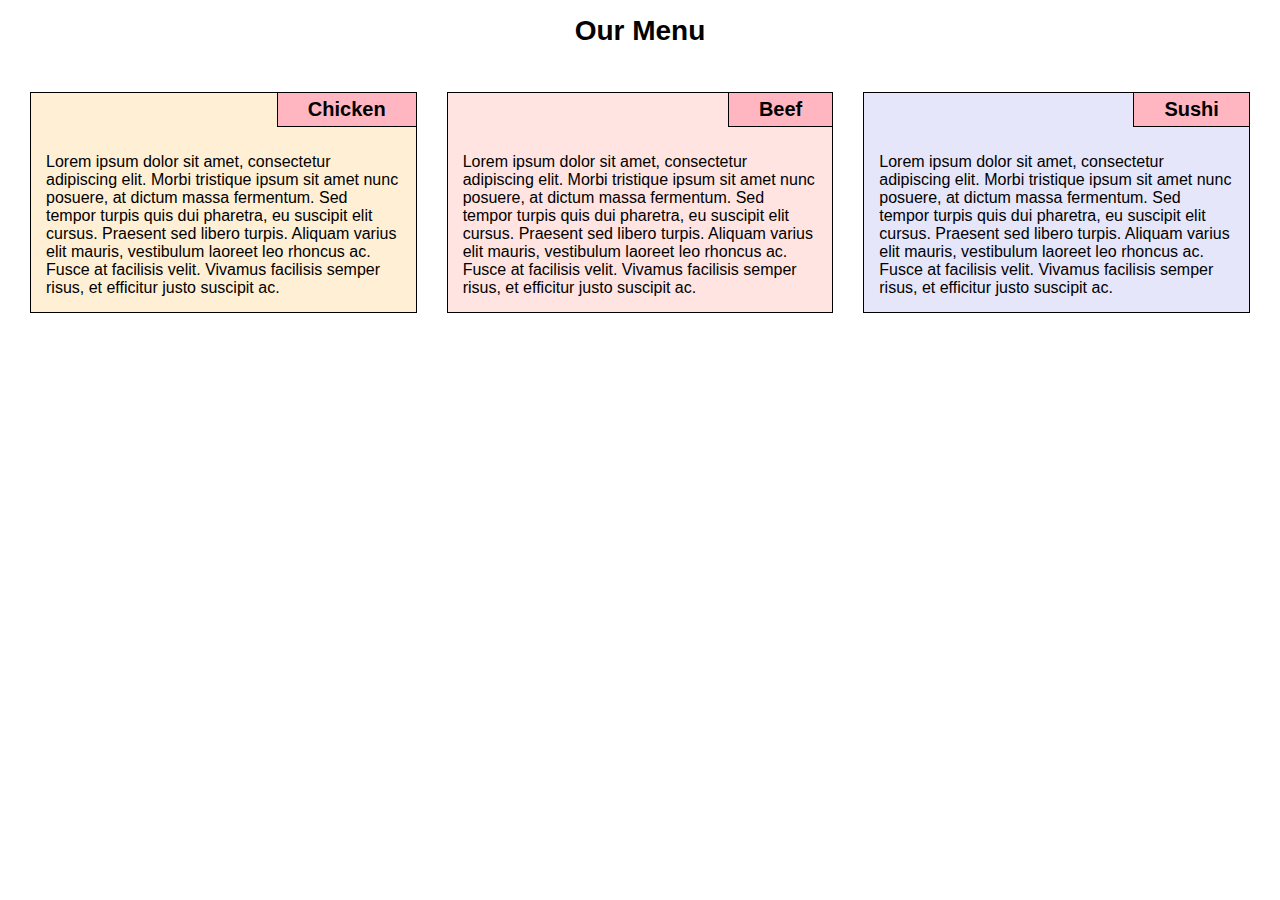
<file: module2-solution/index.html>
<!DOCTYPE html>
<html>
<head>
    <meta charset="utf-8">
    <meta name="viewport" content="width=device-width, initial-scale=1">
    <title>Module 2 Solution</title>
    <link rel="stylesheet" href="css/styles.css">
</head>
<body>
    <div class="container">
        <h1>Our Menu</h1>
        <div class="row">
            <div class="col-lg-4 col-md-6 col-sm-12">
                <div class="section">
                    <div class="section-title">Chicken</div>
                    <p>Lorem ipsum dolor sit amet, consectetur adipiscing elit. Morbi tristique ipsum sit amet nunc posuere, at dictum massa fermentum. Sed tempor turpis quis dui pharetra, eu suscipit elit cursus. Praesent sed libero turpis. Aliquam varius elit mauris, vestibulum laoreet leo rhoncus ac. Fusce at facilisis velit. Vivamus facilisis semper risus, et efficitur justo suscipit ac.</p>
                </div>
            </div>
            <div class="col-lg-4 col-md-6 col-sm-12">
                <div class="section">
                    <div class="section-title">Beef</div>
                    <p>Lorem ipsum dolor sit amet, consectetur adipiscing elit. Morbi tristique ipsum sit amet nunc posuere, at dictum massa fermentum. Sed tempor turpis quis dui pharetra, eu suscipit elit cursus. Praesent sed libero turpis. Aliquam varius elit mauris, vestibulum laoreet leo rhoncus ac. Fusce at facilisis velit. Vivamus facilisis semper risus, et efficitur justo suscipit ac.</p>
                </div>
            </div>
            <div class="col-lg-4 col-md-12 col-sm-12">
                <div class="section">
                    <div class="section-title">Sushi</div>
                    <p>Lorem ipsum dolor sit amet, consectetur adipiscing elit. Morbi tristique ipsum sit amet nunc posuere, at dictum massa fermentum. Sed tempor turpis quis dui pharetra, eu suscipit elit cursus. Praesent sed libero turpis. Aliquam varius elit mauris, vestibulum laoreet leo rhoncus ac. Fusce at facilisis velit. Vivamus facilisis semper risus, et efficitur justo suscipit ac.</p>
                </div>
            </div>
        </div>
    </div>
</body>
</html>
</file>
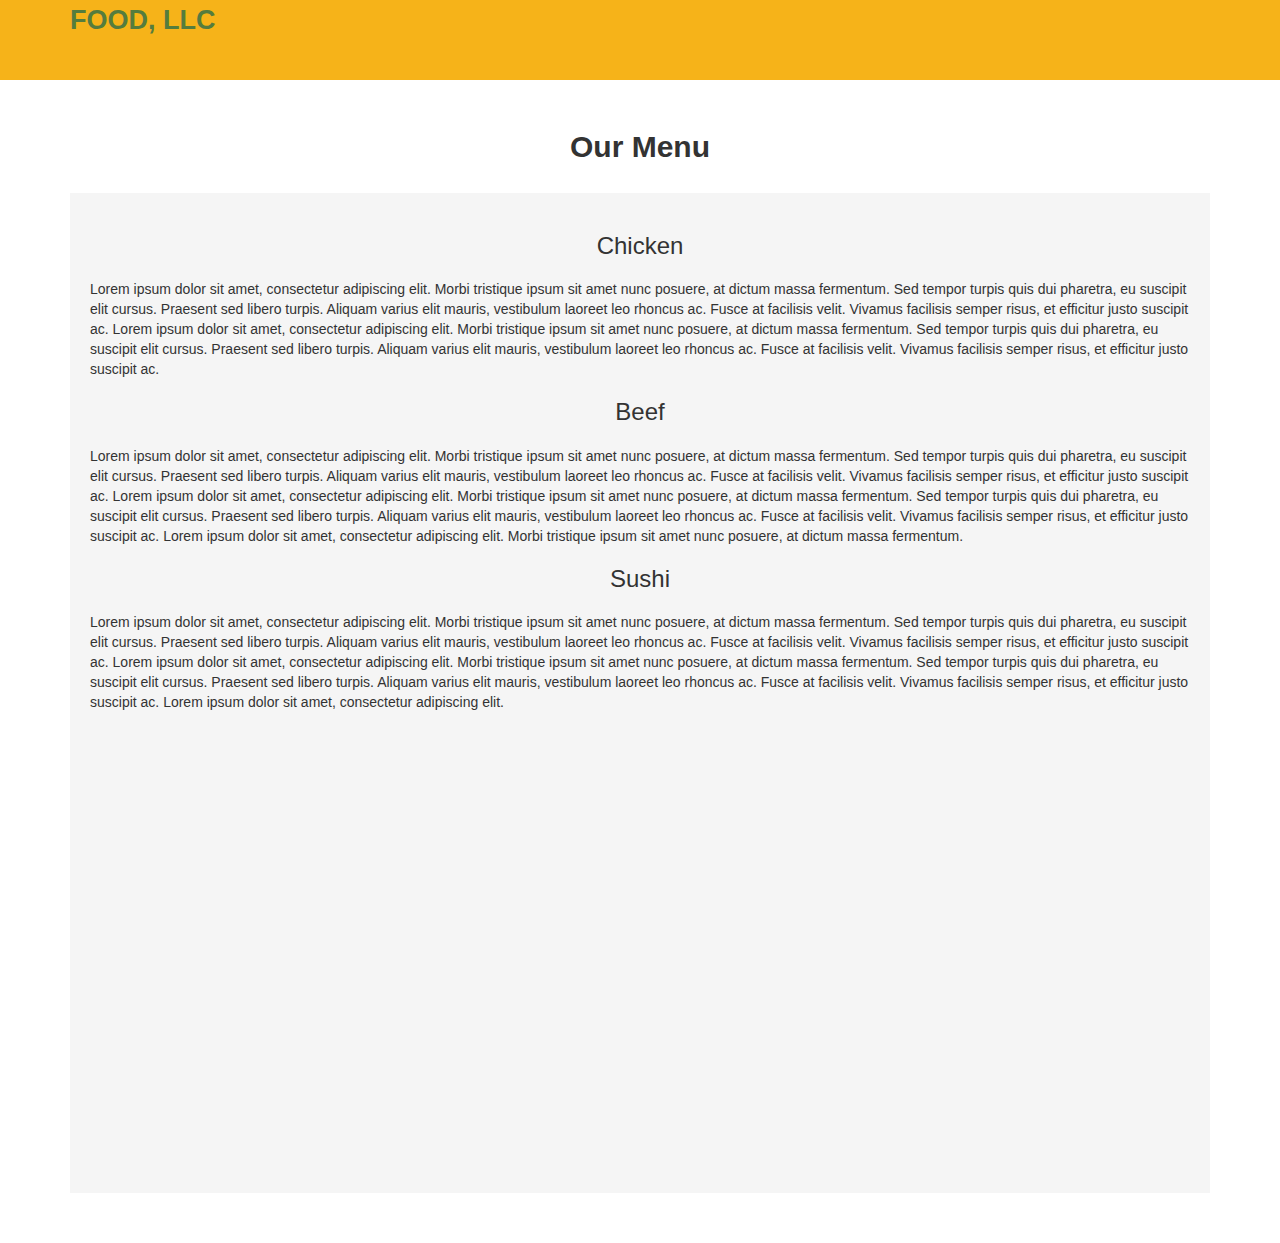
<file: module3-solution/index.html>
<!DOCTYPE html>
<html lang="en">
  <head>
    <meta charset="utf-8">
    <meta http-equiv="X-UA-Compatible" content="IE=edge">
    <meta name="viewport" content="width=device-width, initial-scale=1">
    <title>Food, LLC</title>
    <link rel="stylesheet" href="https://maxcdn.bootstrapcdn.com/bootstrap/3.3.7/css/bootstrap.min.css">
    <link rel="stylesheet" href="css/styles.css">
  </head>
  <body>
    <header>
      <nav id="header-nav" class="navbar navbar-default">
        <div class="container">
          <div class="navbar-header">
            <div class="navbar-brand">
              <a href="index.html"><h1>Food, LLC</h1></a>
            </div>

            <button type="button" class="navbar-toggle collapsed" data-toggle="collapse" data-target="#collapsable-nav" aria-expanded="false">
              <span class="sr-only">Toggle navigation</span>
              <span class="icon-bar"></span>
              <span class="icon-bar"></span>
              <span class="icon-bar"></span>
            </button>
          </div>
          
          <div id="collapsable-nav" class="collapse navbar-collapse">
           <ul id="nav-list" class="nav navbar-nav navbar-right visible-xs">
            <li>
              <a href="#chicken">Chicken</a>
            </li>
            <li>
              <a href="#beef">Beef</a>
            </li>
            <li>
              <a href="#sushi">Sushi</a>
            </li>
          </ul><!-- #nav-list -->
          </div><!-- .collapse .navbar-collapse -->
        </div><!-- .container -->
      </nav><!-- #header-nav -->
    </header>

    <div id="main-content" class="container">
      <h2 id="page-title" class="text-center">Our Menu</h2>
      <div class="row">
        <div class="col-xs-12">
          <div class="content-box">
            <h3 id="chicken" class="text-center">Chicken</h3>
            <p>Lorem ipsum dolor sit amet, consectetur adipiscing elit. Morbi tristique ipsum sit amet nunc posuere, at dictum massa fermentum. Sed tempor turpis quis dui pharetra, eu suscipit elit cursus. Praesent sed libero turpis. Aliquam varius elit mauris, vestibulum laoreet leo rhoncus ac. Fusce at facilisis velit. Vivamus facilisis semper risus, et efficitur justo suscipit ac. Lorem ipsum dolor sit amet, consectetur adipiscing elit. Morbi tristique ipsum sit amet nunc posuere, at dictum massa fermentum. Sed tempor turpis quis dui pharetra, eu suscipit elit cursus. Praesent sed libero turpis. Aliquam varius elit mauris, vestibulum laoreet leo rhoncus ac. Fusce at facilisis velit. Vivamus facilisis semper risus, et efficitur justo suscipit ac.</p>
            
            <h3 id="beef" class="text-center">Beef</h3>
            <p>Lorem ipsum dolor sit amet, consectetur adipiscing elit. Morbi tristique ipsum sit amet nunc posuere, at dictum massa fermentum. Sed tempor turpis quis dui pharetra, eu suscipit elit cursus. Praesent sed libero turpis. Aliquam varius elit mauris, vestibulum laoreet leo rhoncus ac. Fusce at facilisis velit. Vivamus facilisis semper risus, et efficitur justo suscipit ac. Lorem ipsum dolor sit amet, consectetur adipiscing elit. Morbi tristique ipsum sit amet nunc posuere, at dictum massa fermentum. Sed tempor turpis quis dui pharetra, eu suscipit elit cursus. Praesent sed libero turpis. Aliquam varius elit mauris, vestibulum laoreet leo rhoncus ac. Fusce at facilisis velit. Vivamus facilisis semper risus, et efficitur justo suscipit ac. Lorem ipsum dolor sit amet, consectetur adipiscing elit. Morbi tristique ipsum sit amet nunc posuere, at dictum massa fermentum.</p>
            
            <h3 id="sushi" class="text-center">Sushi</h3>
            <p>Lorem ipsum dolor sit amet, consectetur adipiscing elit. Morbi tristique ipsum sit amet nunc posuere, at dictum massa fermentum. Sed tempor turpis quis dui pharetra, eu suscipit elit cursus. Praesent sed libero turpis. Aliquam varius elit mauris, vestibulum laoreet leo rhoncus ac. Fusce at facilisis velit. Vivamus facilisis semper risus, et efficitur justo suscipit ac. Lorem ipsum dolor sit amet, consectetur adipiscing elit. Morbi tristique ipsum sit amet nunc posuere, at dictum massa fermentum. Sed tempor turpis quis dui pharetra, eu suscipit elit cursus. Praesent sed libero turpis. Aliquam varius elit mauris, vestibulum laoreet leo rhoncus ac. Fusce at facilisis velit. Vivamus facilisis semper risus, et efficitur justo suscipit ac. Lorem ipsum dolor sit amet, consectetur adipiscing elit.</p>
          </div>
        </div>
      </div>
    </div>

    <!-- jQuery (Bootstrap JS plugins depend on it) -->
    <script src="https://code.jquery.com/jquery-3.6.0.min.js"></script>
    <script src="https://maxcdn.bootstrapcdn.com/bootstrap/3.3.7/js/bootstrap.min.js"></script>
  </body>
</html>
</file>
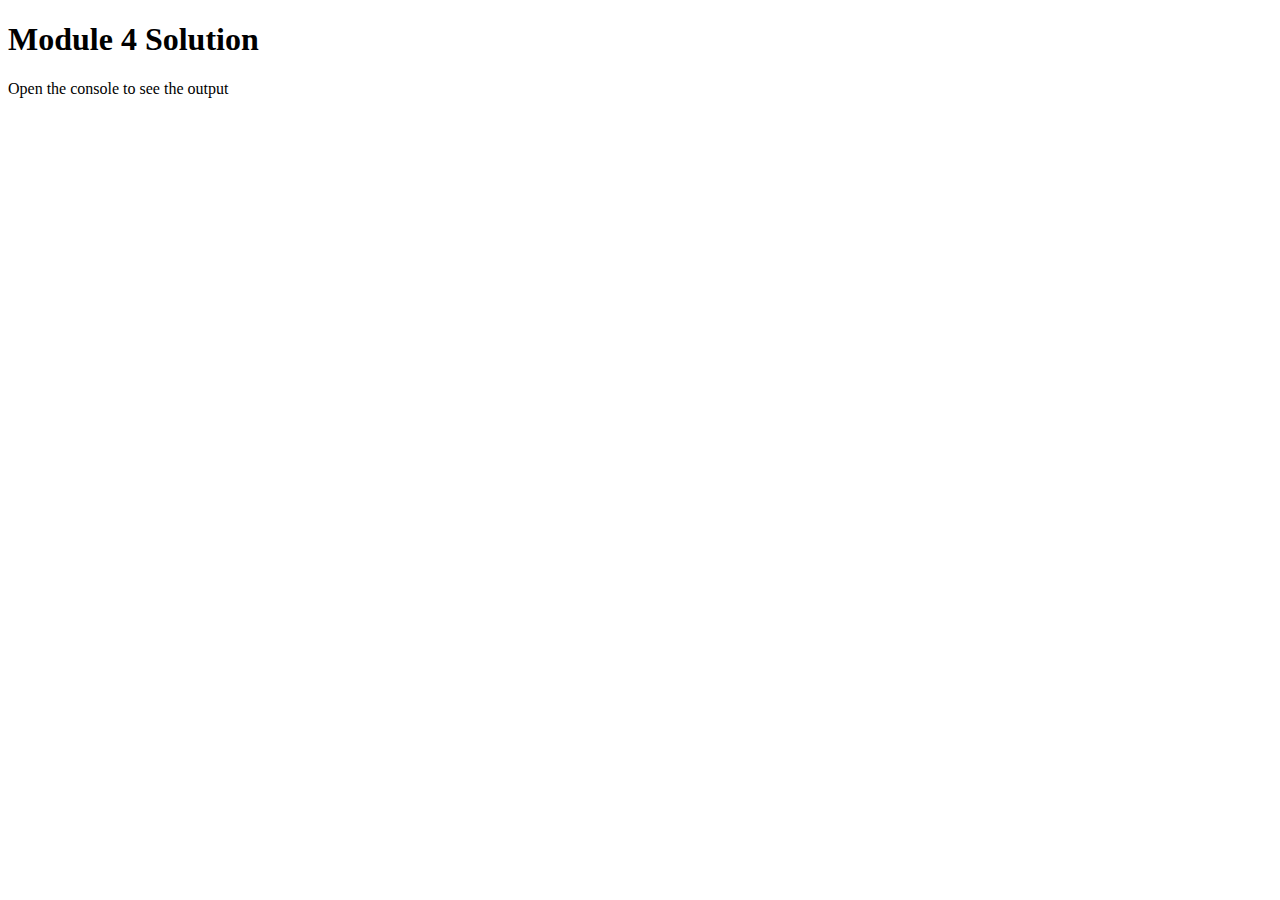
<file: module4-solution/index.html>
<!DOCTYPE html>
<html>
<head>
  <meta charset="utf-8">
  <title>Module 4 Solution</title>
  <script src="SpeakHello.js"></script>
  <script src="SpeakGoodBye.js"></script>
  <script src="script.js"></script>
</head>
<body>
  <h1>Module 4 Solution</h1>
  <p>Open the console to see the output</p>
</body>
</html>
</file>
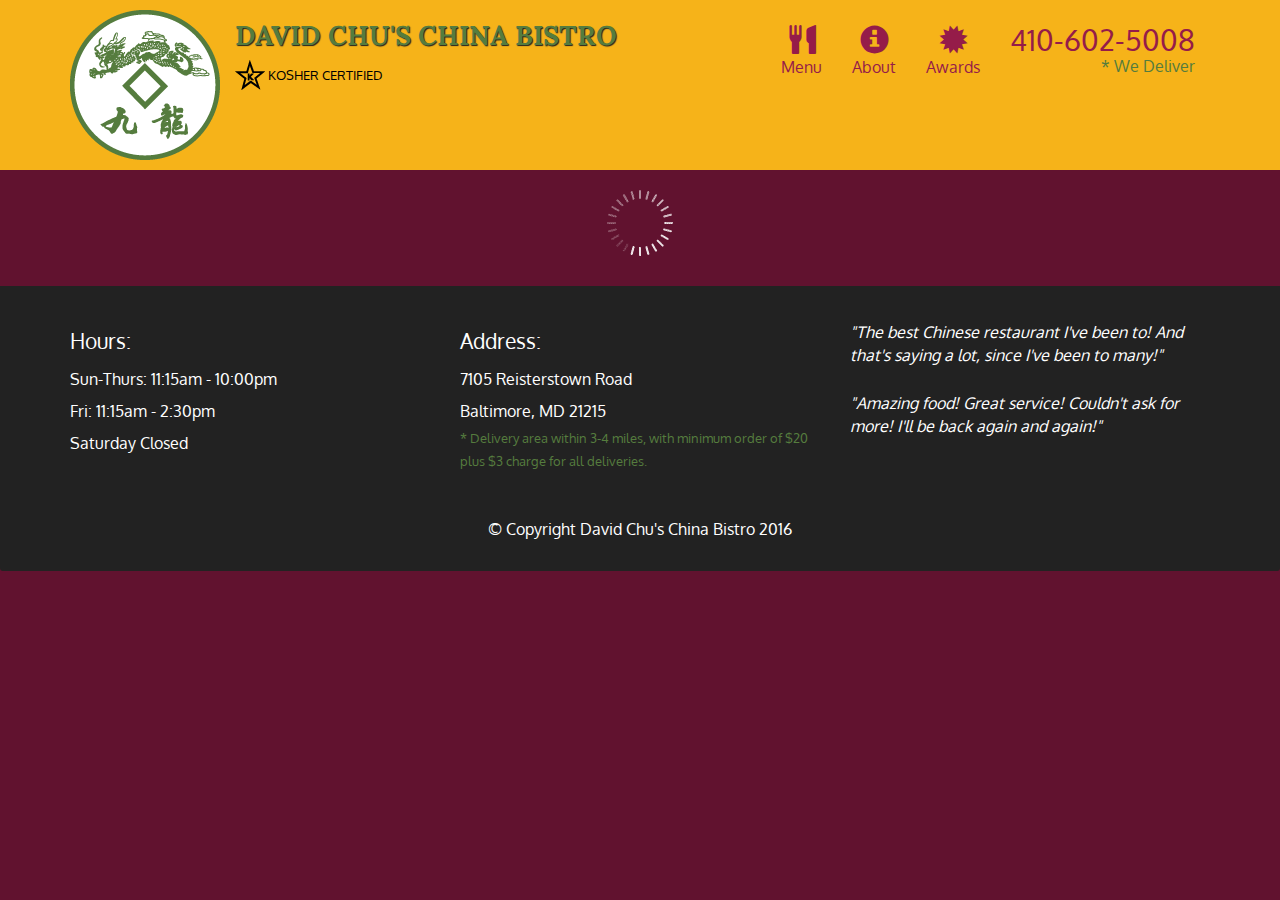
<file: module5-solution/index.html>
<!doctype html>
<html lang="en">
  <head>
    <meta charset="utf-8">
    <meta http-equiv="X-UA-Compatible" content="IE=edge">
    <meta name="viewport" content="width=device-width, initial-scale=1">
    <title>David Chu's China Bistro</title>
    <link rel="stylesheet" href="css/bootstrap.min.css">
    <link rel="stylesheet" href="css/styles.css">
    <link href='https://fonts.googleapis.com/css?family=Oxygen:400,300,700' rel='stylesheet' type='text/css'>
    <link href='https://fonts.googleapis.com/css?family=Lora' rel='stylesheet' type='text/css'>
  </head>
<body>
  <header>
    <nav id="header-nav" class="navbar navbar-default">
      <div class="container">
        <div class="navbar-header">
          <a href="index.html" class="pull-left visible-md visible-lg">
            <div id="logo-img" alt="Logo image"></div>
          </a>

          <div class="navbar-brand">
            <a href="index.html"><h1>David Chu's China Bistro</h1></a>
            <p>
              <img src="images/star-k-logo.png" alt="Kosher certification">
              <span>Kosher Certified</span>
            </p>
          </div>

          <button id="navbarToggle" type="button" class="navbar-toggle collapsed" data-toggle="collapse" data-target="#collapsable-nav" aria-expanded="false">
            <span class="sr-only">Toggle navigation</span>
            <span class="icon-bar"></span>
            <span class="icon-bar"></span>
            <span class="icon-bar"></span>
          </button>
        </div>
        
        <div id="collapsable-nav" class="collapse navbar-collapse">
           <ul id="nav-list" class="nav navbar-nav navbar-right">
            <li id="navHomeButton" class="visible-xs active">
              <a href="index.html">
                <span class="glyphicon glyphicon-home"></span> Home</a>
            </li>
            <li id="navMenuButton">
              <a href="#" onclick="$dc.loadMenuCategories();">
                <span class="glyphicon glyphicon-cutlery"></span><br class="hidden-xs"> Menu</a>
            </li>
            <li>
              <a href="#">
                <span class="glyphicon glyphicon-info-sign"></span><br class="hidden-xs"> About</a>
            </li>
            <li>
              <a href="#">
                <span class="glyphicon glyphicon-certificate"></span><br class="hidden-xs"> Awards</a>
            </li>
            <li id="phone" class="hidden-xs">
              <a href="tel:410-602-5008">
                <span>410-602-5008</span></a><div>* We Deliver</div>
            </li>
          </ul><!-- #nav-list -->
        </div><!-- .collapse .navbar-collapse -->
      </div><!-- .container -->
    </nav><!-- #header-nav -->
  </header>

  <div id="call-btn" class="visible-xs">
    <a class="btn" href="tel:410-602-5008">
    <span class="glyphicon glyphicon-earphone"></span>
    410-602-5008
    </a>
  </div>
  <div id="xs-deliver" class="text-center visible-xs">* We Deliver</div>

  <div id="main-content" class="container"></div>

  <footer class="panel-footer">
    <div class="container">
      <div class="row">
        <section id="hours" class="col-sm-4">
          <span>Hours:</span><br>
          Sun-Thurs: 11:15am - 10:00pm<br>
          Fri: 11:15am - 2:30pm<br>
          Saturday Closed
          <hr class="visible-xs">
        </section>
        <section id="address" class="col-sm-4">
          <span>Address:</span><br>
          7105 Reisterstown Road<br>
          Baltimore, MD 21215
          <p>* Delivery area within 3-4 miles, with minimum order of $20 plus $3 charge for all deliveries.</p>
          <hr class="visible-xs">
        </section>
        <section id="testimonials" class="col-sm-4">
          <p>"The best Chinese restaurant I've been to! And that's saying a lot, since I've been to many!"</p>
          <p>"Amazing food! Great service! Couldn't ask for more! I'll be back again and again!"</p>
        </section>
      </div>
      <div class="text-center">&copy; Copyright David Chu's China Bistro 2016</div>
    </div>
  </footer>

  <!-- jQuery (Bootstrap JS plugins depend on it) -->
  <script src="js/jquery-2.1.4.min.js"></script>
  <script src="js/bootstrap.min.js"></script>
  <script src="js/ajax-utils.js"></script>
  <script src="js/script.js"></script>
</body>
</html>
</file>
<file: module2-solution/css/styles.css>
/* Base Styles */
* {
    box-sizing: border-box;
    font-family: Arial, Helvetica, sans-serif;
    margin: 0;
    padding: 0;
}

.container {
    margin: 15px;
}

h1 {
    text-align: center;
    margin-bottom: 30px;
    font-size: 1.75em; /* 75% larger than base font */
}

/* Row and Column Styles */
.row {
    width: 100%;
}

.row::after {
    content: "";
    display: table;
    clear: both;
}

/* Section Styles */
.section {
    background-color: #e5e5e5;
    border: 1px solid black;
    margin: 15px;
    padding: 45px 15px 15px 15px;
    position: relative;
}

.section-title {
    position: absolute;
    top: 0;
    right: 0;
    padding: 5px 30px;
    border-left: 1px solid black;
    border-bottom: 1px solid black;
    font-size: 1.25em; /* 25% larger than base font */
    font-weight: bold;
}

/* Section Title Background Colors */
.section:nth-child(1) .section-title {
    background-color: #FFB6C1; /* Light pink for Chicken */
}

.section:nth-child(2) .section-title {
    background-color: #FF6347; /* Tomato for Beef */
}

.section:nth-child(3) .section-title {
    background-color: #9370DB; /* Medium purple for Sushi */
}

/* Section Background Colors */
.col-lg-4:nth-child(1) .section {
    background-color: #FFEFD5; /* Light peach for Chicken section */
}

.col-lg-4:nth-child(2) .section {
    background-color: #FFE4E1; /* Misty rose for Beef section */
}

.col-lg-4:nth-child(3) .section {
    background-color: #E6E6FA; /* Lavender for Sushi section */
}

p {
    margin-top: 15px;
}

/* Mobile view (767px and below) */
@media (max-width: 767px) {
    .col-sm-12 {
        float: left;
        width: 100%;
    }
}

/* Tablet view (768px to 991px) */
@media (min-width: 768px) and (max-width: 991px) {
    .col-md-6 {
        float: left;
        width: 50%;
    }
    
    .col-md-12 {
        float: left;
        width: 100%;
    }
}

/* Desktop view (992px and above) */
@media (min-width: 992px) {
    .col-lg-4 {
        float: left;
        width: 33.33%;
    }
}
</file>
<file: module3-solution/css/styles.css>
/* CSS Styles for Module 3 Solution */

body {
  font-family: 'Arial', sans-serif;
}

/* Header */
#header-nav {
  background-color: #f6b319;
  border-radius: 0;
  border: 0;
}

.navbar-brand h1 {
  font-size: 1.5em;
  text-transform: uppercase;
  font-weight: bold;
  color: #557c3e;
  margin-top: 0;
  margin-bottom: 0;
  line-height: .75;
}

.navbar-brand a:hover, .navbar-brand a:focus {
  text-decoration: none;
}

#nav-list {
  margin-top: 10px;
}

#nav-list a {
  color: #557c3e;
  text-align: center;
}

#nav-list a:hover {
  background: #e7e7e7;
}

.navbar-header button.navbar-toggle, .navbar-header .icon-bar {
  border: 1px solid #557c3e;
}

/* Main content */
#main-content {
  margin-top: 30px;
}

#page-title {
  font-weight: bold;
  margin-bottom: 30px;
}

.content-box {
  background-color: #f5f5f5;
  padding: 20px;
  margin-bottom: 50px;
  height: 1000px; /* Making the section tall enough to require scrolling */
  overflow: auto;
}

h3 {
  margin-bottom: 20px;
}

/* For mobile view */
.navbar-collapse {
  border-top: 0;
}

.navbar-brand {
  padding-top: 10px;
  height: 80px;
}

.navbar-toggle {
  margin-top: 23px;
}

/* Media query for mobile view */
@media (max-width: 767px) {
  .navbar-collapse {
    background-color: #f8f8f8;
  }
  
  #nav-list {
    margin-bottom: 15px;
  }
  
  #nav-list li {
    border-bottom: 1px solid #e7e7e7;
  }
  
  #nav-list li:last-child {
    border-bottom: none;
  }
}
</file>
<file: module5-solution/css/styles.css>
body {
  font-size: 16px;
  color: #fff;
  background-color: #61122f;
  font-family: 'Oxygen', sans-serif;
}

/** HEADER **/
#header-nav {
  background-color: #f6b319;
  border-radius: 0;
  border: 0;
}

#logo-img {
  background: url('../images/restaurant-logo_large.png') no-repeat;
  width: 150px;
  height: 150px;
  margin: 10px 15px 10px 0;
}

.navbar-brand {
  padding-top: 25px;
}
.navbar-brand h1 { /* Restaurant name */
  font-family: 'Lora', serif;
  color: #557c3e;
  font-size: 1.5em;
  text-transform: uppercase;
  font-weight: bold;
  text-shadow: 1px 1px 1px #222;
  margin-top: 0;
  margin-bottom: 0;
  line-height: .75;
}
.navbar-brand a:hover, .navbar-brand a:focus {
  text-decoration: none;
}
.navbar-brand p { /* Kosher cert */
  color: #000;
  text-transform: uppercase;
  font-size: .7em;
  margin-top: 15px;
}
.navbar-brand p span { /* Star-K */
  vertical-align: middle;
}

#nav-list {
  margin-top: 10px;
}
#nav-list a {
  color: #951C49;
  text-align: center;
}
#nav-list a:hover {
  background: #E7E7E7;
}
#nav-list a span {
  font-size: 1.8em;
}

#phone {
  margin-top: 5px;
}
#phone a { /* Phone number */
  text-align: right;
  padding-bottom: 0;
}
#phone div { /* We Deliver */
  color: #557c3e;
  text-align: right;
  padding-right: 15px;
}

.navbar-header button.navbar-toggle, .navbar-header .icon-bar {
  border: 1px solid #61122f;
}
.navbar-header button.navbar-toggle {
  clear: both;
  margin-top: -30px;
}
/* END HEADER */

/* FOOTER */
.panel-footer {
  margin-top: 30px;
  padding-top: 35px;
  padding-bottom: 30px;
  background-color: #222;
  border-top: 0;
}
.panel-footer div.row {
  margin-bottom: 35px;
}
#hours, #address {
  line-height: 2;
}
#hours > span, #address > span {
  font-size: 1.3em;
}
#address p {
  color: #557c3e;
  font-size: .8em;
  line-height: 1.8;
}
#testimonials {
  font-style: italic;
}
#testimonials p:nth-child(2) {
  margin-top: 25px;
}
/* END FOOTER */



/* HOME PAGE */
.container .jumbotron {
  box-shadow: 0 0 50px #3F0C1F;
  border: 2px solid #3F0C1F;
}

#menu-tile, #specials-tile, #map-tile {
  height: 250px;
  width: 100%;
  margin-bottom: 15px;
  position: relative;
  border: 2px solid #3F0C1F;
  overflow: hidden;
}
#menu-tile:hover, #specials-tile:hover, #map-tile:hover {
  box-shadow: 0 1px 5px 1px #cccccc;
}
#menu-tile {
  background: url('../images/menu-tile.jpg') no-repeat;
  background-position: center;
}
#specials-tile {
  background: url('../images/specials-tile.jpg') no-repeat;
  background-position: center;
}
#menu-tile span, #specials-tile span, #map-tile span {
  position: absolute;
  bottom: 0;
  right: 0;
  width: 100%;
  text-align: center;
  font-size: 1.6em;
  text-transform: uppercase;
  background-color: #000;
  color: #fff;
  opacity: .8;
}
/* END HOME PAGE */

/* MENU CATEGORIES PAGE */
.category-tile { 
  position: relative;
  border: 2px solid #3F0C1F;
  overflow: hidden;
  width: 200px;
  height: 200px;
  margin: 0 auto 15px;
}
.category-tile span {
  position: absolute;
  bottom: 0;
  right: 0;
  width: 100%;
  text-align: center;
  font-size: 1.2em;
  text-transform: uppercase;
  background-color: #000;
  color: #fff;
  opacity: .8;
}
.category-tile:hover {
  box-shadow: 0 1px 5px 1px #cccccc;
}

#menu-categories-title + div {
  margin-bottom: 50px;
}
/* END MENU CATEGORIES PAGE */

/* SINGLE CATEGORY PAGE */
.menu-item-tile {
  margin-bottom: 25px;
}
.menu-item-tile hr {
  width: 80%;
}
.menu-item-tile .menu-item-price {
  font-size: 1.1em;
  text-align: right;
  margin-top: -15px;
  margin-right: -15px;
}
.menu-item-tile .menu-item-price span {
  font-size: .6em;
}
.menu-item-photo {
  position: relative;
  border: 2px solid #3F0C1F; 
  overflow: hidden;
  padding: 0;
  margin-right: -15px;
  margin-left: auto;
  margin-bottom: 20px;
  max-width: 250px;
}
.menu-item-photo div {
  position: absolute;
  bottom: 0;
  right: 0;
  width: 80px;
  background-color: #557c3e;
  text-align: center;
}
.menu-item-description {
  padding-right: 30px;
}
h3.menu-item-title {
  margin: 0 0 10px;
}
.menu-item-details {
  font-size: .9em;
  font-style: italic;
}
/* END SINGLE CATEGORY PAGE */


/********** Large devices only **********/
@media (min-width: 1200px) {
  .container .jumbotron {
    background: url('../images/jumbotron_1200.jpg') no-repeat;
    height: 675px;
  }
}

/********** Medium devices only **********/
@media (min-width: 992px) and (max-width: 1199px) {
  /* Header */
  #logo-img {
    background: url('../images/restaurant-logo_medium.png') no-repeat;
    width: 100px;
    height: 100px;
    margin: 5px 5px 5px 0;
  }
  /* End Header */

  /* Home Page */
  .container .jumbotron {
    background: url('../images/jumbotron_992.jpg') no-repeat;
    height: 558px;
  }
  /* End Home Page */
}

/********** Small devices only **********/
@media (min-width: 768px) and (max-width: 991px) {
  /* Home Page */
  .container .jumbotron {
    background: url('../images/jumbotron_768.jpg') no-repeat;
    height: 432px;
  }
  /* End Home Page */
}

/********** Extra small devices only **********/
@media (max-width: 767px) {
  /* Header */
  .navbar-brand {
    padding-top: 10px;
    height: 80px;
  }
  .navbar-brand h1 { /* Restaurant name */
    padding-top: 10px;
    font-size: 5vw; /* 1vw = 1% of viewport width */
  }
  .navbar-brand p { /* Kosher cert */
    font-size: .6em;
    margin-top: 12px;
  }
  .navbar-brand p img { /* Star-K */
    height: 20px;
  }

  #collapsable-nav a { /* Collapsed nav menu text */
    font-size: 1.2em;
  }
  #collapsable-nav a span { /* Collapsed nav menu glyph */
    font-size: 1em;
    margin-right: 5px;
  }

  #call-btn > a {
    font-size: 1.5em;
    display: block;
    margin: 0 20px;
    padding: 10px;
    border: 2px solid #fff;
    background-color: #f6b319;
    color: #951c49;
  }
  #xs-deliver {
    margin-top: 5px;
    font-size: .7em;
    letter-spacing: .1em;
    text-transform: uppercase;
  }
  /* End Header */

  /* Footer */
  .panel-footer section {
    margin-bottom: 30px;
    text-align: center;
  }
  .panel-footer section:nth-child(3) {
    margin-bottom: 0; /* margin already exists on the whole row */
  }
  .panel-footer section hr {
    width: 50%;
  }
  /* End Footer */

  /* Home Page */
  .container .jumbotron {
    margin-top: 30px;
    padding: 0;
  }
  #menu-tile, #specials-tile {
    width: 360px;
    margin: 0 auto 15px;
  }

  .menu-item-photo {
    margin-right: auto;
  }
  .menu-item-tile .menu-item-price {
    text-align: center;
  }
  .menu-item-description {
    text-align: center;;
  }
}


/********** Super extra small devices Only :-) (e.g., iPhone 4) **********/
@media (max-width: 479px) {
  /* Header */
  .navbar-brand h1 { /* Restaurant name */
    padding-top: 5px;
    font-size: 6vw;
  }
  /* End Header */
  
  /* Home page */
  #menu-tile, #specials-tile {
    width: 280px;
    margin: 0 auto 15px;
  }

  .col-xxs-12 {
    position: relative;
    min-height: 1px;
    padding-right: 15px;
    padding-left: 15px;
    float: left;
    width: 100%;
  }
}
</file>
